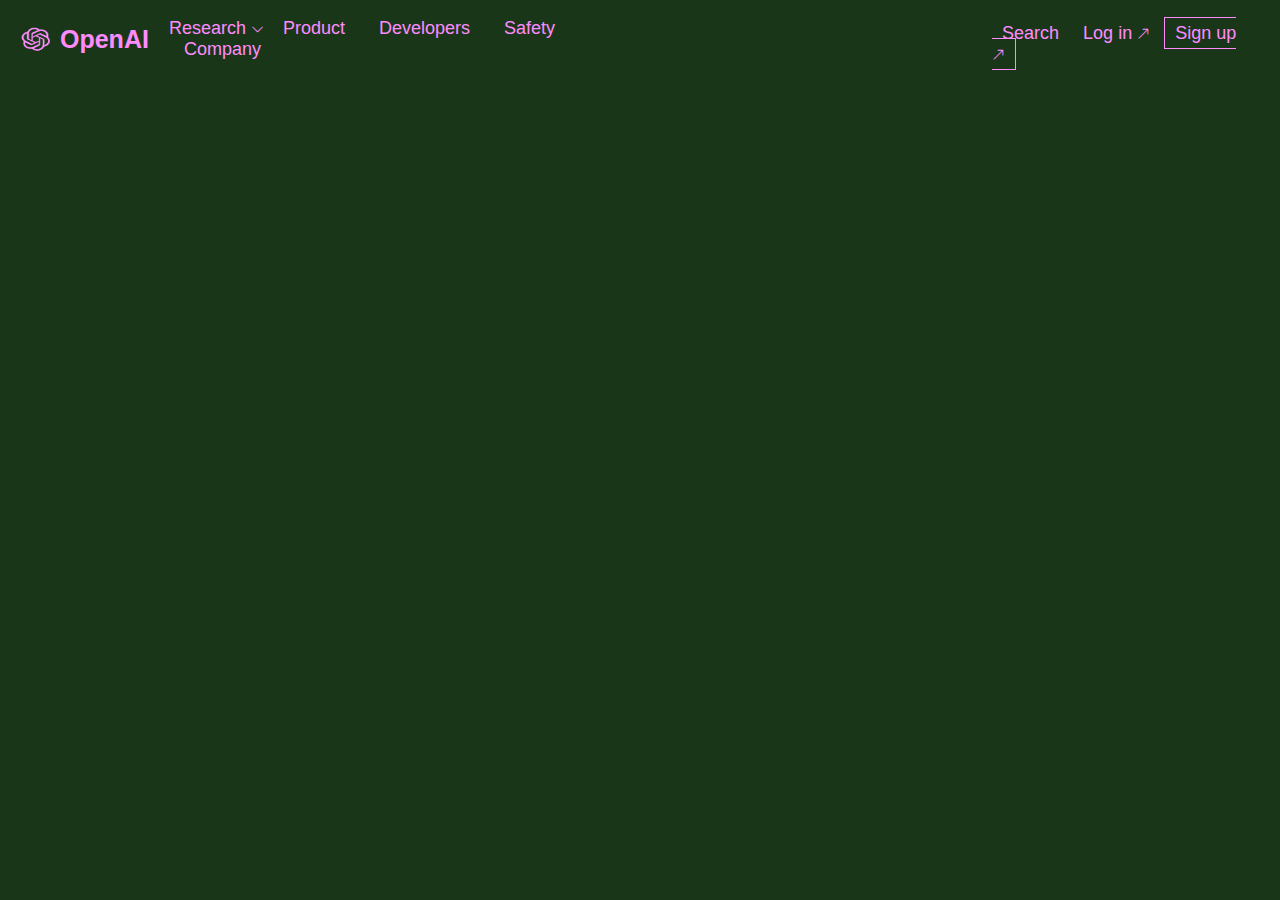
<file: index.html>
<!DOCTYPE html>
<html lang="en">

<head>
    <meta charset="UTF-8">
    <meta http-equiv="X-UA-Compatible" content="IE=edge">
    <meta name="viewport" content="width=device-width, initial-scale=1.0">
    
    <link rel="stylesheet" href="https://cdn.jsdelivr.net/npm/bootstrap-icons@1.10.5/font/bootstrap-icons.css">
    <link rel="icon" href="logo.png">
    <title>Introducing ChatGPT</title>
    <style>
        *{
    margin: 0;
    padding: 0;
}

body{
    background-color: #193718;
}

.container{
    display: flex;
    justify-content: space-between;
    align-items: center;
    padding: 7px 0px 0px 0px;
    height: 4rem;
}

.logo{
    font-size: 25px;
    font-weight: 550;
    display: flex;
    align-self: center;
    /* border: 1px solid red; */
}
.logo img {
    margin: -2px 10px 0px 0px; 
}
.logo:hover{
    text-decoration: none;
}

a{
    text-decoration: none;
    color: #FF8BFF;
    padding: 10px 20px;
    font-size: 1.125rem;
    font-family: sans-serif;
    font-weight: inherit;
}

a:hover{
    text-decoration: underline;
    text-decoration-thickness: 1px;
}

.dropdownbtn {
    position: relative;
    display: inline-block;
}

.dropdown-content {
    display: none;
    position: absolute;
    background-color: transparent;
    box-shadow: none;
    min-width: 120px;
    z-index: 1;
}

.dropdown-content a {
    color: #FF8BFF;
    padding: 10px 20px;
    font-size: 1.125rem;
    display: block;
}

.btn{
    border: 1px solid #FF8BFF;
    padding: 5px 10px;
    margin-right: 20px;
}

.btnlink{
    padding: 5px 10px;

}

.btn:hover{
    color: #193718;
    background-color: #FF8BFF;
    text-decoration: none;
}

i{
    font-size: 13px;
}

.navbtn{
    margin-top: 9.5px;
    margin-left: 20rem ;
}


button{
    background-color: #193718;
    border: none;
    color: #FF8BFF;
    font-size: 1.125rem;
    cursor: pointer;
}
button:hover{
    text-decoration: underline;
    text-decoration-thickness: 1px;
}
.navlinks{
    padding: 0px 15px;
}
    </style>
</head>

<body>
    <div class="container">
        <a href="" class="logo"> <img src="logo.png" height="30px"  width="30px" alt=""> <span> OpenAI</span></a>

        <div class="navlink">
            <div class="dropdownbtn">
                <button class="dropbtn" onclick="toggleDropdown()">Research <i class="bi bi-chevron-down"></i></button>
                <div class="dropdown-content" id="dropdown">
                    <a href="">Overview</a>
                    <a href="">Index</a>
                </div>
            </div>
            
            <a href="" class="navlinks">Product</a>
            <a href="" class="navlinks">Developers</a>
            <a href="" class="navlinks">Safety</a>
            <a href="" class="navlinks">Company</a>
        </div>
        <div class="navbtn">
            <a href=""  class="btnlink">Search</a>
            <a href=""  class="btnlink">Log in <i class="bi bi-arrow-up-right"></i></a>
            <a href="" class="btn">Sign up <i class="bi bi-arrow-up-right"></i></a>
        </div>
    </div>
     
    <script>
        function toggleDropdown() {
            var dropdown = document.getElementById("dropdown");
            dropdown.style.display = dropdown.style.display === "block" ? "none" : "block";
        }
    </script>
</body>

</html>
</file>
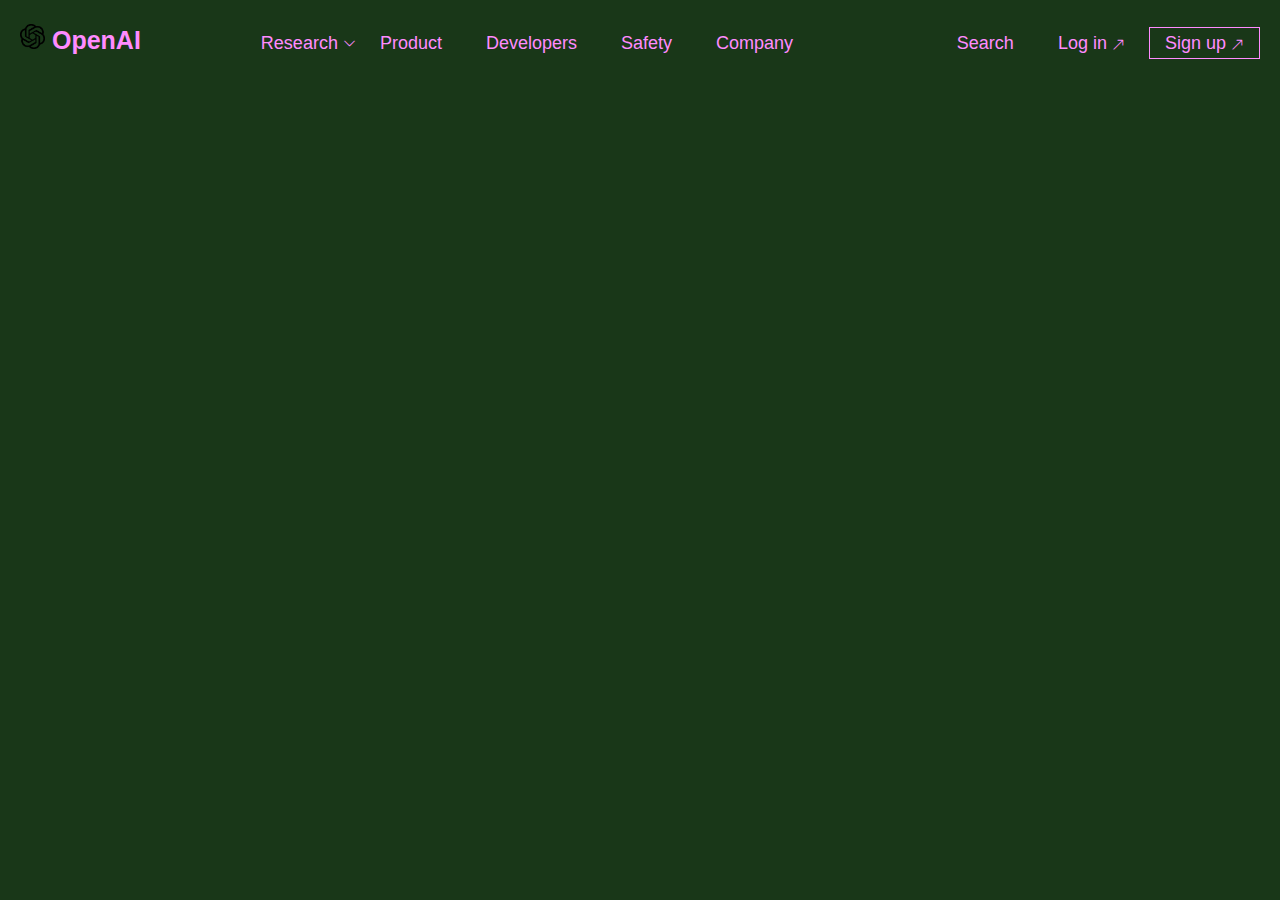
<file: intern/index.html>
<!DOCTYPE html>
<html lang="en">

<head>
    <meta charset="UTF-8">
    <meta http-equiv="X-UA-Compatible" content="IE=edge">
    <meta name="viewport" content="width=device-width, initial-scale=1.0">
    <link rel="stylesheet" href="style.css">
    <link rel="stylesheet" href="https://cdn.jsdelivr.net/npm/bootstrap-icons@1.10.5/font/bootstrap-icons.css">
    <title>Introducing ChatGPT</title>
</head>

<body>
    <div class="container">
        
        <div class="navlink">
            <a href="" class="logo"> <img src="cdnlogo.com_ChatGPT.png" height="25px"  width="25px" alt=""> <span> OpenAI</span></a>
            <div class="dropdown">
                <button class="dropbtn" onclick="toggleDropdown()">Research <i class="bi bi-chevron-down"></i></button>
                <div class="dropdown-content" id="researchDropdown">
                    <a href="">Overview</a>
                    <a href="">Index</a>
                </div>
            </div>
            <a href="">Product</a>
            <a href="">Developers</a>
            <a href="">Safety</a>
            <a href="">Company</a>
        </div>
        <div class="navbtn">
            <a href="">Search</a>
            <a href="">Log in <i class="bi bi-arrow-up-right"></i></a>
            <a href="" class="btn">Sign up <i class="bi bi-arrow-up-right"></i></a>
        </div>
    </div>

    <script>
        function toggleDropdown() {
            var dropdown = document.getElementById("researchDropdown");
            dropdown.style.display = dropdown.style.display === "block" ? "none" : "block";
        }
    </script>
</body>

</html>
</file>
<file: intern/style.css>
*{
    margin: 0;
    padding: 0;
}

body{
    background-color: #193718;
}

.container{
    display: flex;
    justify-content: space-between;
    align-items: center;
    padding: 7px 0px 0px 0px;
    height: 4rem;
}

.logo{
    font-size: 25px;
    font-weight: 600;
    margin-right: 6rem;
}

.logo:hover{
    text-decoration: none;
}

a{
    text-decoration: none;
    color: #FF8BFF;
    padding: 10px 20px;
    font-size: 1.125rem;
    font-family: sans-serif;
    font-weight: inherit;
}

a:hover{
    text-decoration: underline;
    text-decoration-thickness: 1px;
}

.dropdown {
    position: relative;
    display: inline-block;
}

.dropdown-content {
    display: none;
    position: absolute;
    background-color: transparent;
    box-shadow: none;
    min-width: 120px;
    z-index: 1;
}

.dropdown-content a {
    color: #FF8BFF;
    padding: 10px 20px;
    font-size: 1.125rem;
    display: block;
}

.btn{
    border: 1px solid #FF8BFF;
    padding: 5px 15px;
    margin-right: 20px;
}

.btn:hover{
    color: #193718;
    background-color: #FF8BFF;
    text-decoration: none;
}

i{
    font-size: 13px;
}

.navbtn{
    margin-top: 9.5px;
}

button{
    background-color: #193718;
    border: none;
    color: #FF8BFF;
    font-size: 1.125rem;
    cursor: pointer;
}
button:hover{
    text-decoration: underline;
    text-decoration-thickness: 1px;
}
</file>
